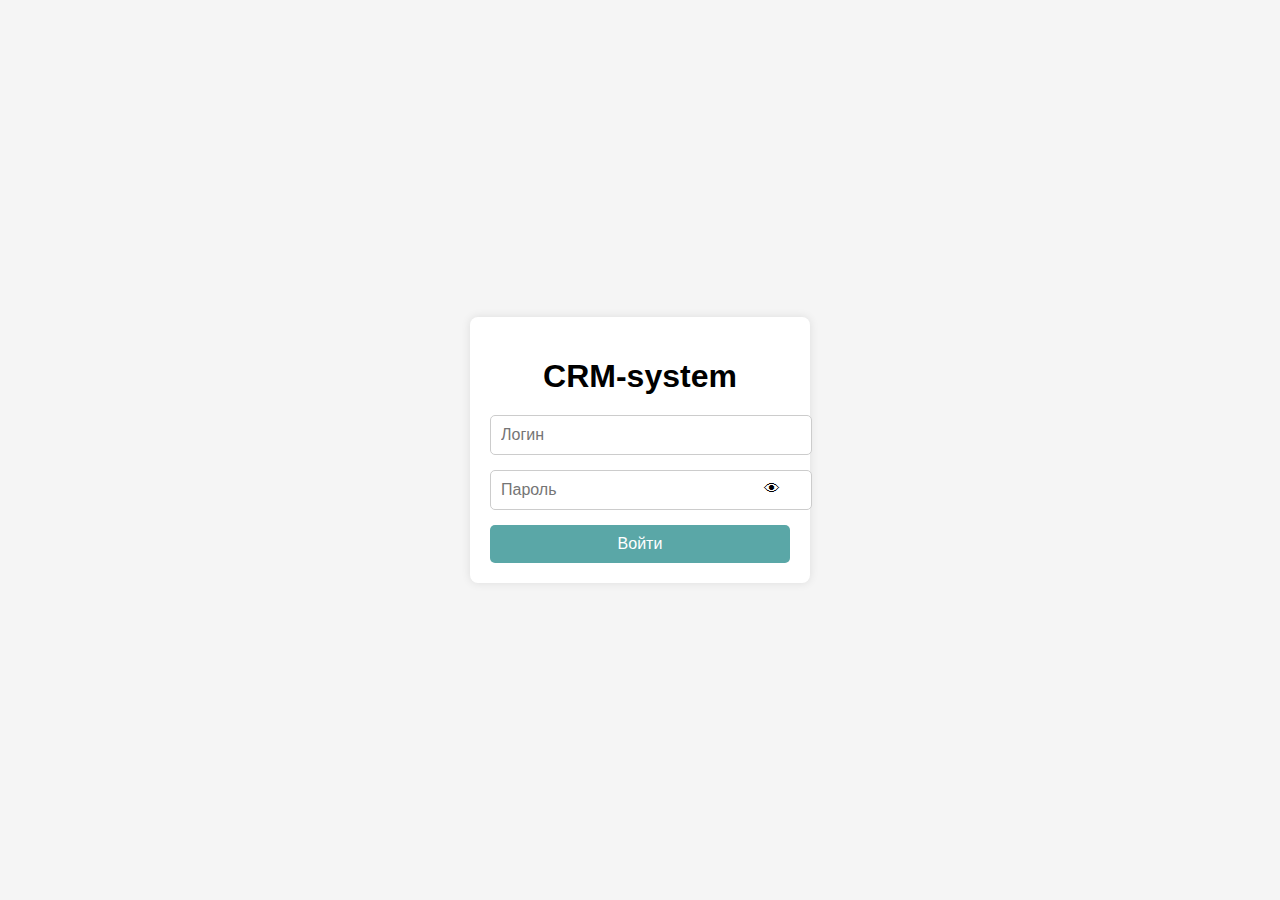
<file: index.html>
<!DOCTYPE html>
<html lang="ru">
<head>
    <meta charset="UTF-8">
    <meta name="viewport" content="width=device-width, initial-scale=1.0">
    <title>CRM-system Login</title>
    <link rel="stylesheet" href="./styles.css"> <!-- Notice the './' indicating the current directory -->
</head>
<body>
    <div class="login-container">
        <h1>CRM-system</h1>
        <form id="login-form">
            <div class="input-group">
                <input type="text" id="login" placeholder="Логин" required>
            </div>
            <div class="input-group">
                <input type="password" id="password" placeholder="Пароль" required>
                <span class="toggle-password" >&#128065;</span>
            </div>
            <button type="submit" onclick="myFunc()">Войти</button>
        </form>
    </div>
    <script src="./script.js"></script> <!-- Notice the './' indicating the current directory -->
</body>
</html>
</file>
<file: styles.css>
body {
    display: flex;
    justify-content: center;
    align-items: center;
    height: 100vh;
    background-color: #f5f5f5;
    margin: 0;
    font-family: Arial, sans-serif;
}

.login-container {
    background-color: #ffffff;
    padding: 20px;
    border-radius: 8px;
    box-shadow: 0 0 10px rgba(0, 0, 0, 0.1);
    text-align: center;
    width: 300px;
}

h1 {
    margin-bottom: 20px;
}

.input-group {
    position: relative;
    margin-bottom: 15px;
}

input {
    width: 100%;
    padding: 10px;
    border: 1px solid #ccc;
    border-radius: 5px;
    font-size: 16px;
}

button {
    width: 100%;
    padding: 10px;
    border: none;
    border-radius: 5px;
    background-color: #5aa7a7;
    color: white;
    font-size: 16px;
    cursor: pointer;
}

button:hover {
    background-color: #4a8e8e;
}

.toggle-password {
    position: absolute;
    right: 10px;
    top: 10px;
    cursor: pointer;
}
</file>
